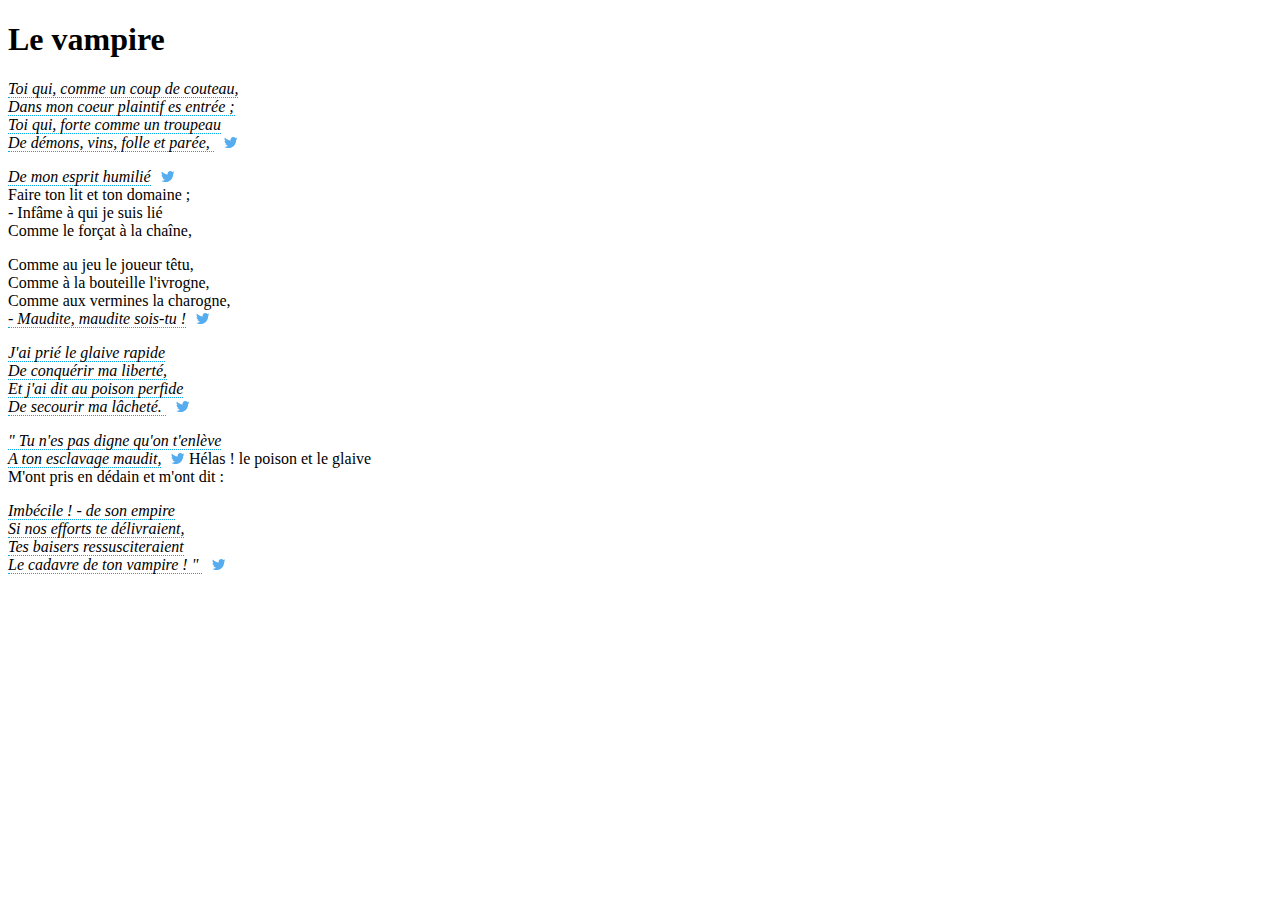
<file: Partie-9-Les-Librairies/exercice-02/index.html>
<!DOCTYPE html>
<html lang="fr" dir="ltr">

<head>
  <meta charset="utf-8">
  <title>Exercice 2</title>
  <link rel="stylesheet" href="assets/css/style.css" class="css">
</head>

<body>
  <h1>Le vampire</h1>
  <p data-inline-tweet> 
    Toi qui, comme un coup de couteau,<br />
    Dans mon coeur plaintif es entrée ;<br />
    Toi qui, forte comme un troupeau<br />
    De démons, vins, folle et parée,
  </p>
  <p >
    <span data-inline-tweet data-inline-tweet-via="florian"
    data-inline-tweet-tags="webdesign,webdev,js,yolo"
    data-inline-tweet-url="lamanu.fr">De mon esprit humilié</span> <br />
    Faire ton lit et ton domaine ;<br />
    - Infâme à qui je suis lié<br />
    Comme le forçat à la chaîne,
  </p>
  <p>
    Comme au jeu le joueur têtu,<br />
    Comme à la bouteille l'ivrogne,<br />
    Comme aux vermines la charogne,<br />
    <span data-inline-tweet data-inline-tweet-via="florian"
    data-inline-tweet-tags="webdesign,webdev,js,yolo"
    data-inline-tweet-url="lamanu.fr">- Maudite, maudite sois-tu !</span>
  </p>
  <p data-inline-tweet data-inline-tweet-via="florian"
  data-inline-tweet-tags="webdesign,webdev,js,yolo"
  data-inline-tweet-url="lamanu.fr">
    J'ai prié le glaive rapide<br />
    De conquérir ma liberté,<br />
    Et j'ai dit au poison perfide<br />
    De secourir ma lâcheté.
  </p>
  <p><span data-inline-tweet data-inline-tweet-via="florian"
    data-inline-tweet-tags="webdesign,webdev,js,yolo"
    data-inline-tweet-url="lamanu.fr">" Tu n'es pas digne qu'on t'enlève<br />
    A ton esclavage maudit,</span>
    Hélas ! le poison et le glaive<br />
    M'ont pris en dédain et m'ont dit :<br />
    
  </p>
  <p data-inline-tweet data-inline-tweet-via="florian"
  data-inline-tweet-tags="webdesign,webdev,js,yolo"
  data-inline-tweet-url="lamanu.fr">
    Imbécile ! - de son empire<br />
    Si nos efforts te délivraient,<br />
    Tes baisers ressusciteraient<br />
    Le cadavre de ton vampire ! "
  </p>

  <script src="assets/js/main.js"></script>
</body>

</html>
</file>
<file: Partie-9-Les-Librairies/exercice-02/assets/css/style.css>
[data-inline-tweet] a {
    text-decoration: none;
    color: #000;
  }
  [data-inline-tweet] a span {
    border-bottom: 1px dotted rgb(0,172,237);
    font-style: italic;
    margin-right: 10px;
  }
  [data-inline-tweet] a:hover span {
    background-color: rgba(0,172,237,0.1);
    color: rgb(0,172,237);
  }
</file>
